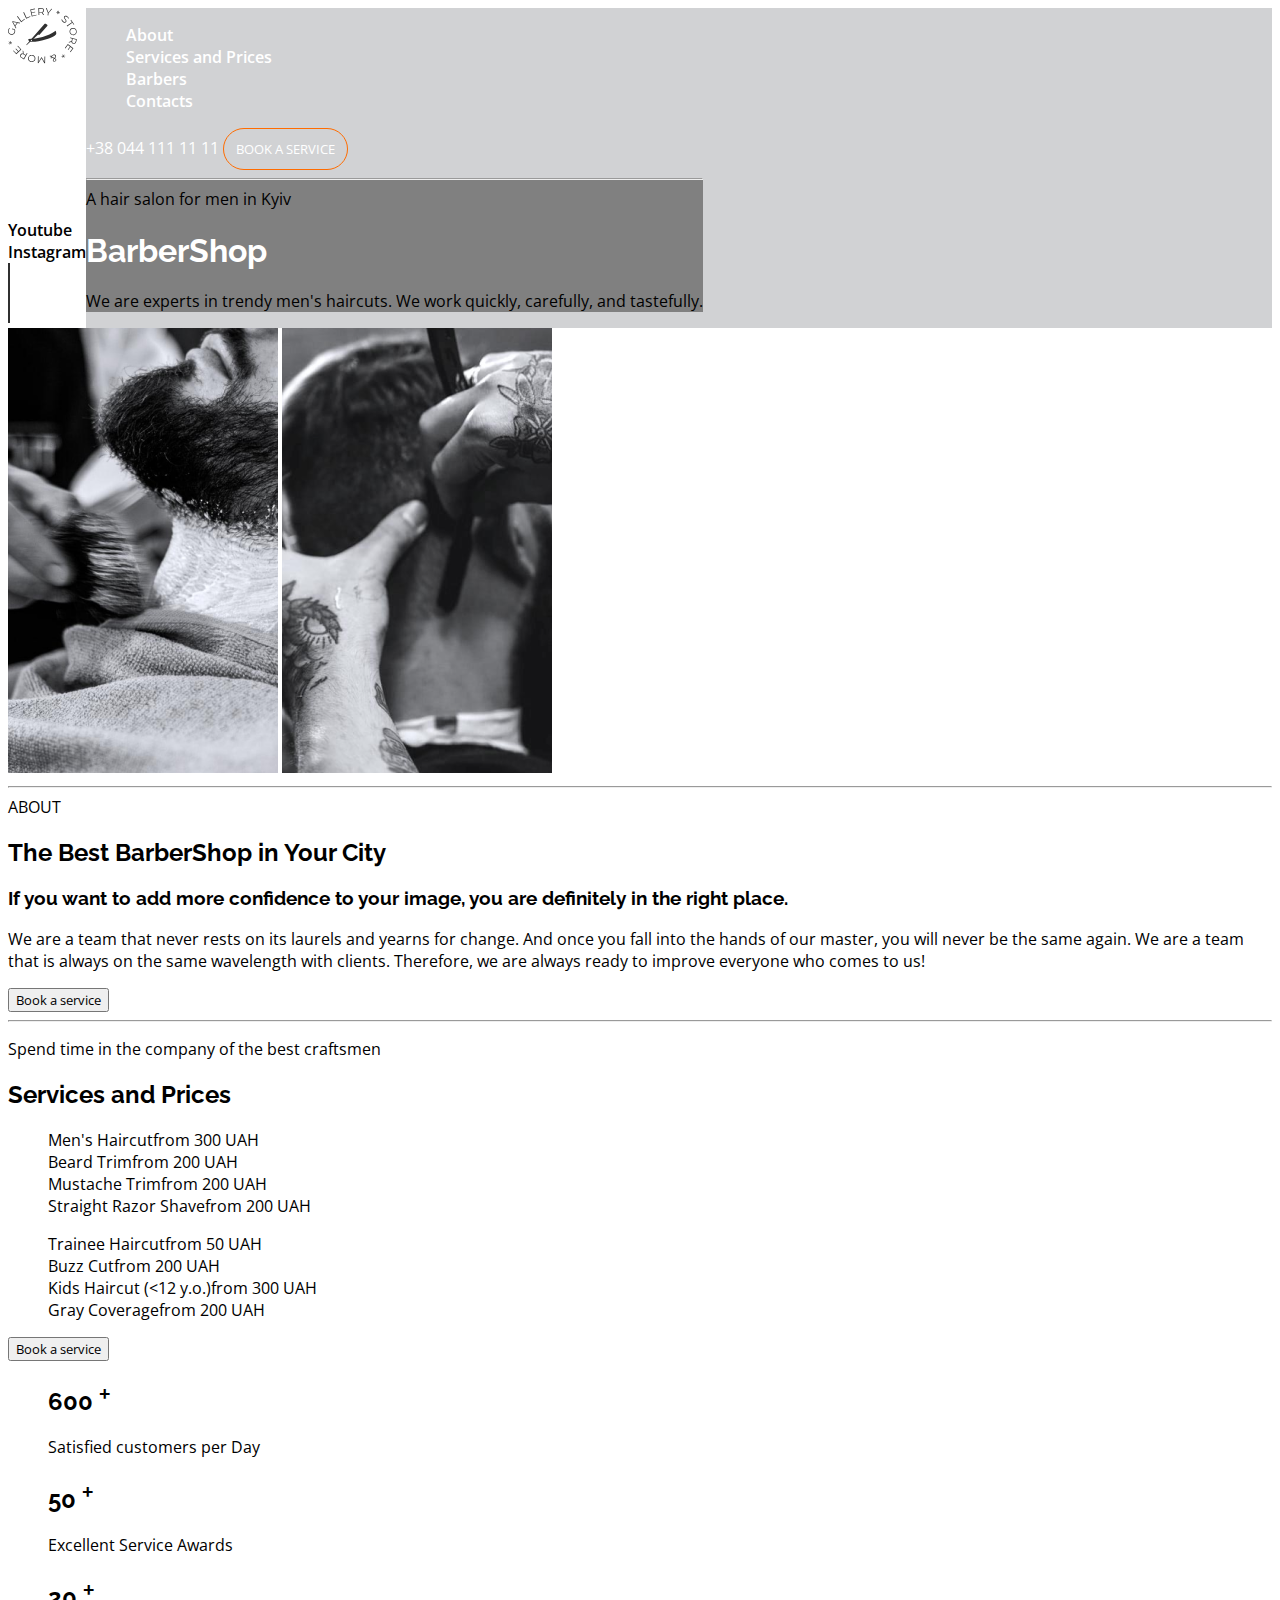
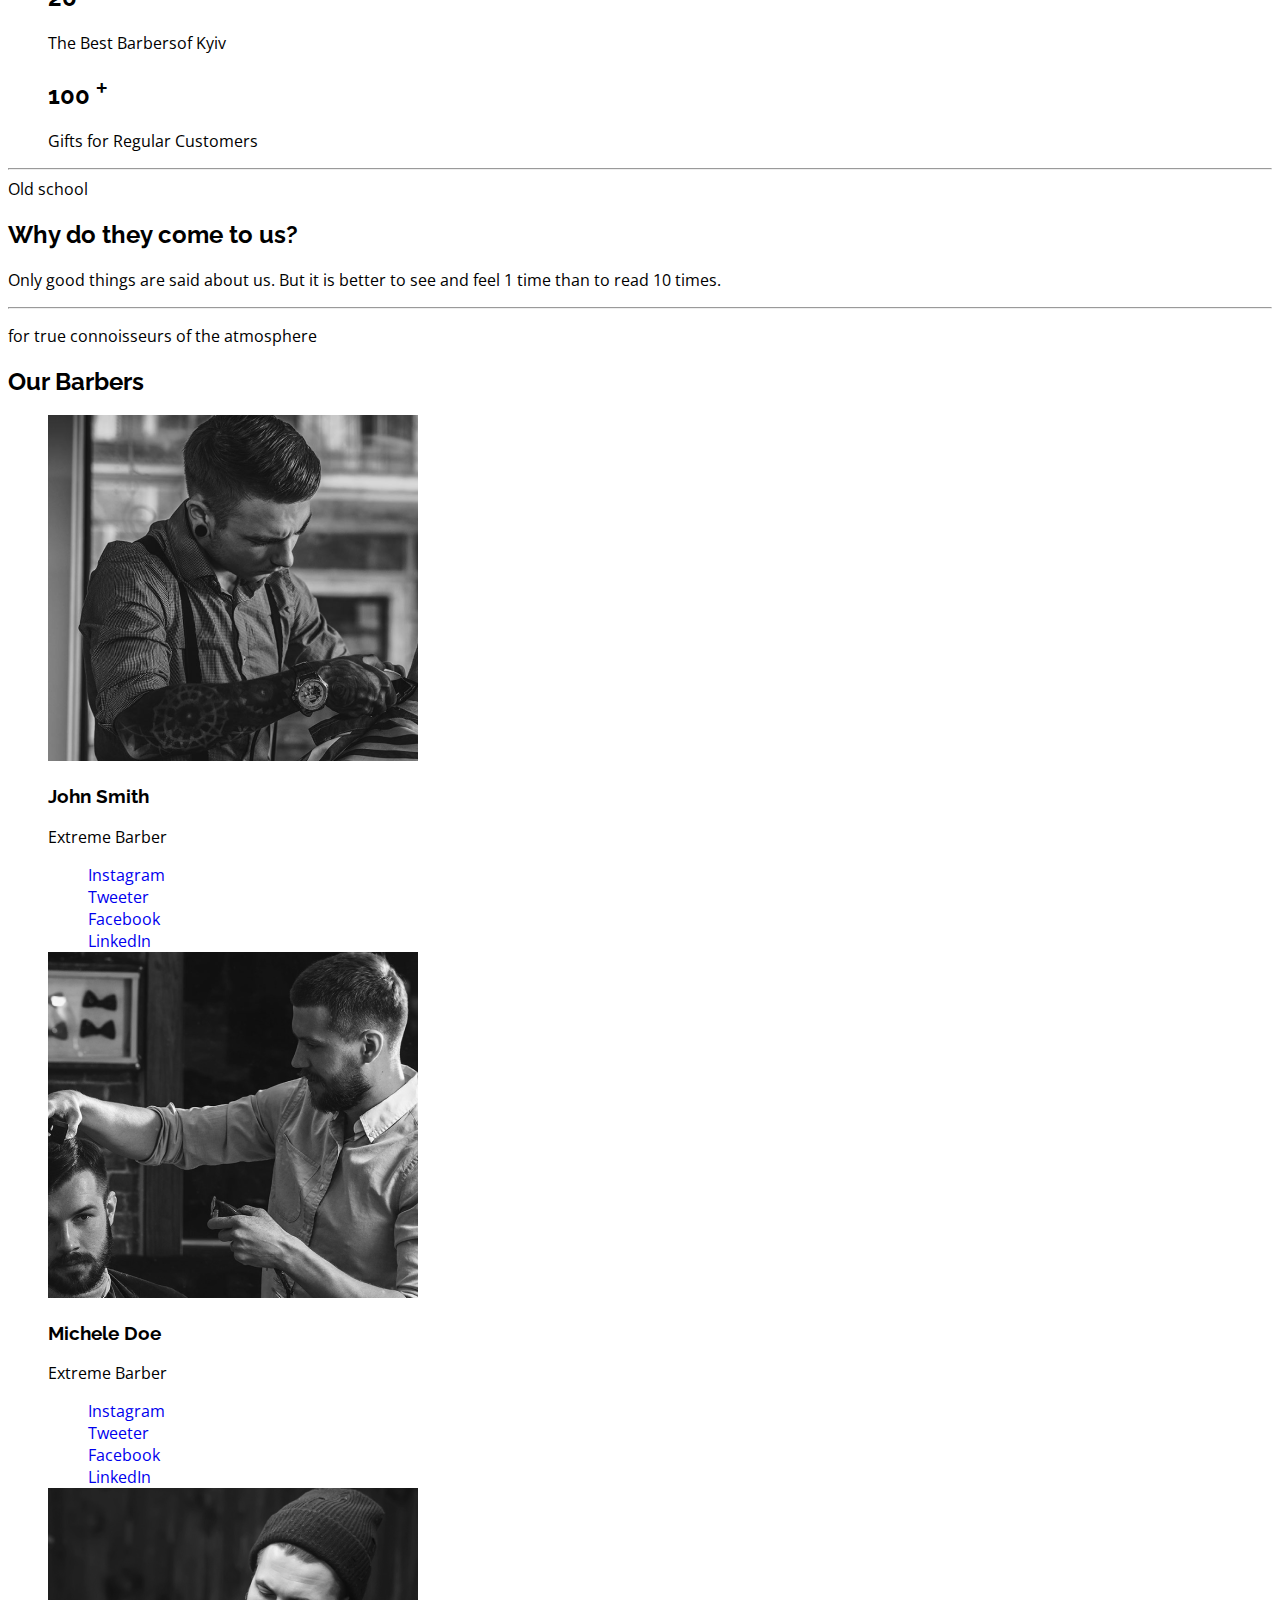
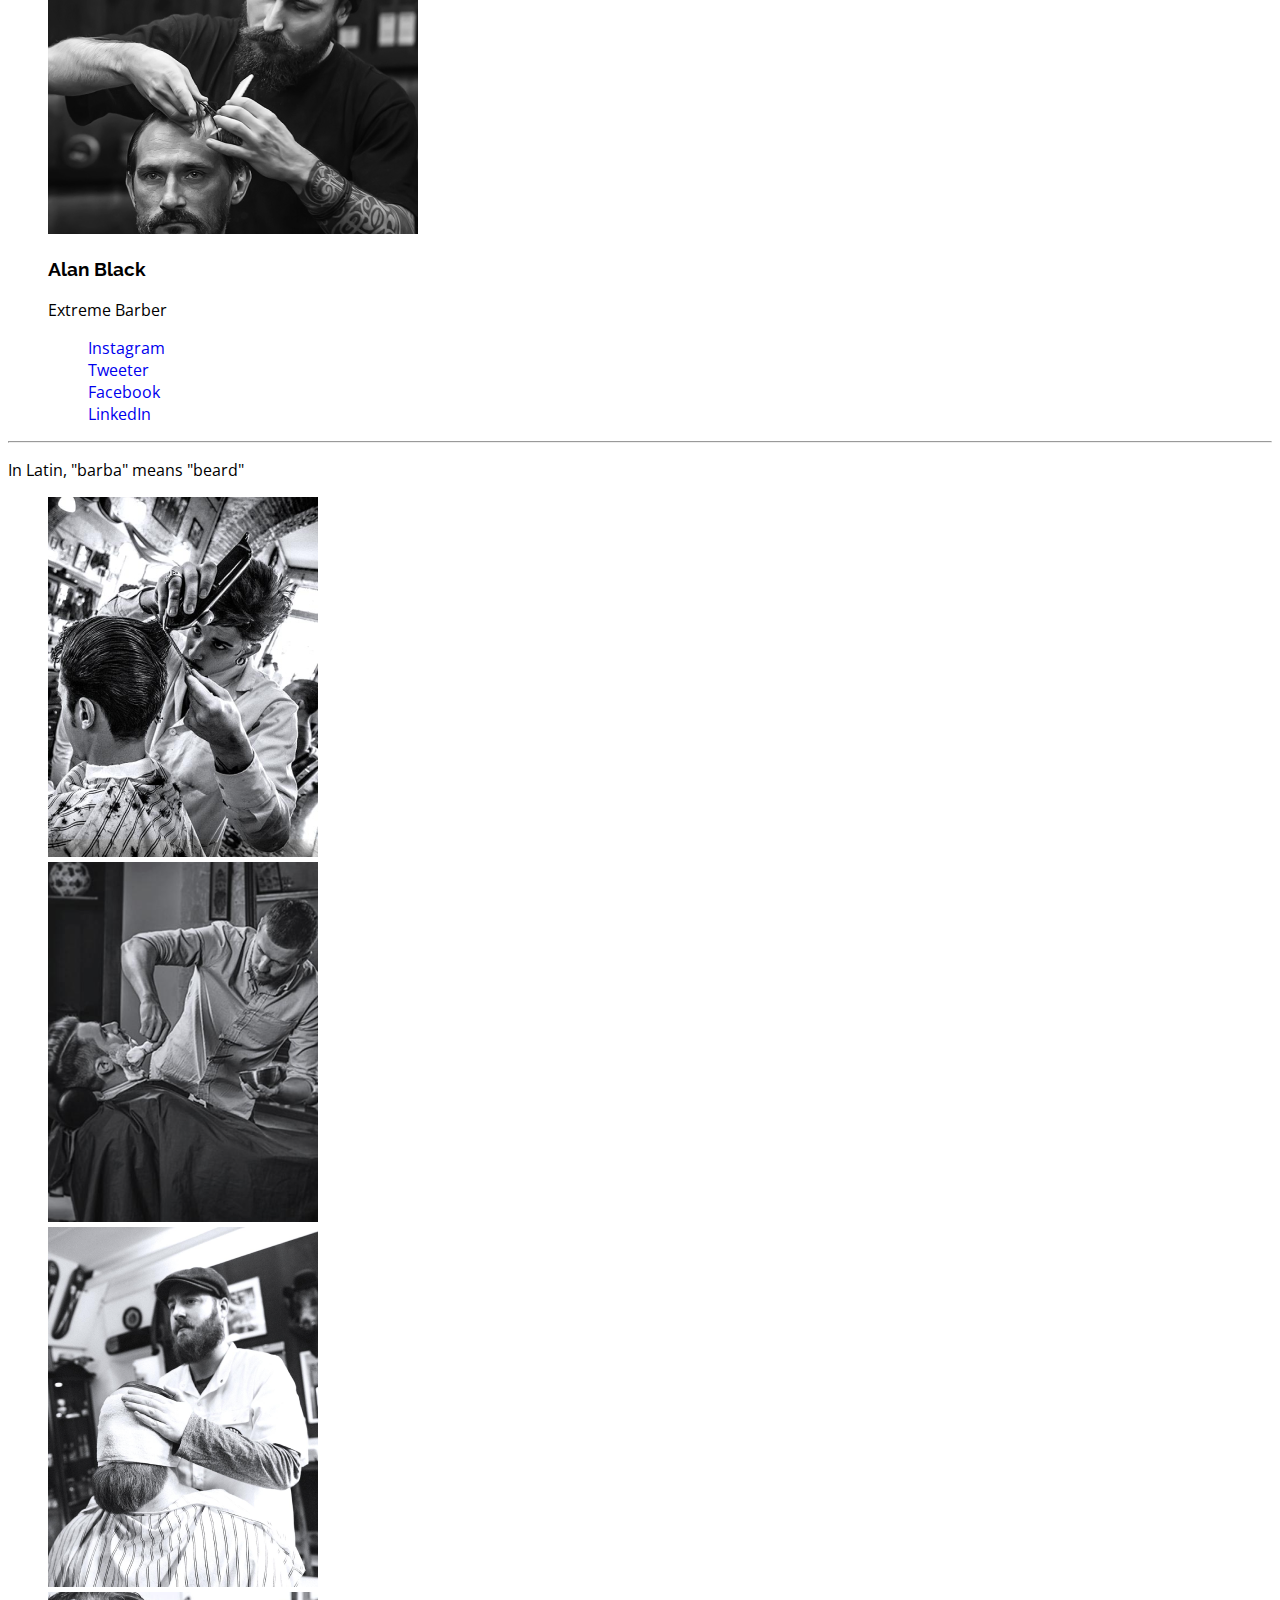
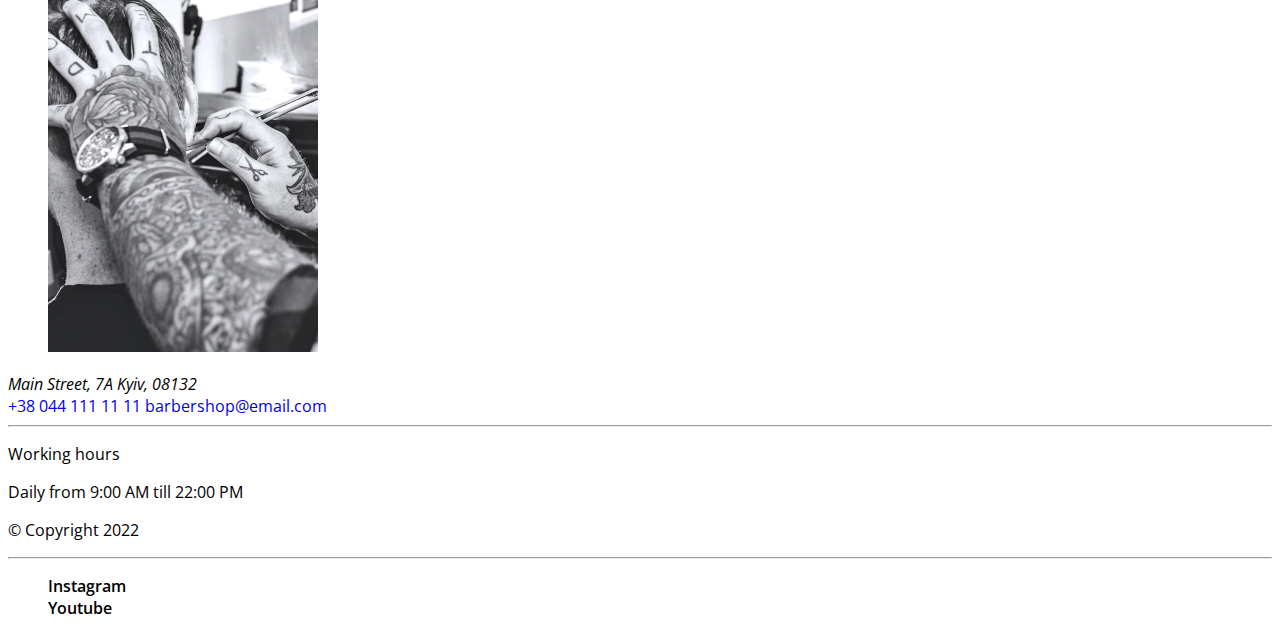
<file: index.html>
<!DOCTYPE html>
<html lang="en">
	<head>
		<meta charset="UTF-8" />
		<meta
			name="viewport"
			content="width=device-width, initial-scale=1.0"
		/>

		<link
			rel="preconnect"
			href="https://fonts.googleapis.com"
		/>
		<link
			rel="preconnect"
			href="https://fonts.gstatic.com"
			crossorigin
		/>
		<link
			href="https://fonts.googleapis.com/css2?family=Open+Sans:ital,wght@0,300..800;1,300..800&family=Raleway:ital,wght@0,100..900;1,100..900&display=swap"
			rel="stylesheet"
		/>

		<link
			rel="stylesheet"
			href="style.css"
		/>
		<title>BarberShop</title>
	</head>
	<body>
		<header class="global-header">
			<aside class="container aside-container">
				<a href="index.html">
					<img
						src="./images/Logo.svg"
						alt="logo-barbershop"
				/></a>
				<section class="social-section">
					<a
						href="https://www.youtube.com"
						rel="noopener norefferer nofollow"
						target="_blank"
						>Youtube</a
					>
					<a
						href="https://www.instagram.com"
						rel="noopener norefferer nofollow"
						target="_blank"
						>Instagram</a
					>
					<img
						src="./images/linie.png"
						alt="linie-barbershop"
						width="2px"
						height="60px"
					/>
				</section>
			</aside>

			<div class="header-container">
				<nav class="main-nav">
					<ul>
						<li>
							<a
								class="active"
								href="about.html"
								>About</a
							>
						</li>
						<li><a href="">Services and Prices</a></li>
						<li><a href="">Barbers</a></li>
						<li><a href="">Contacts</a></li>
					</ul>
				</nav>
				<a
					class="contact"
					href="tel:+38 044 111 11 11"
					>+38 044 111 11 11</a
				>
				<button class="button-service">Book a service</button>
				<!-- sectiunea hero -->
				<section class="hero-section">
					<hr />
					<span>A hair salon for men in Kyiv</span>
					<h1 class="hero-title">BarberShop</h1>
					<p>We are experts in trendy men's haircuts. We work quickly, carefully, and tastefully.</p>
				</section>
			</div>
		</header>
		<main>
			<!-- sectiunea About cu sloganul principal si cele doua imagini -->
			<section>
				<img
					src="./images/om_barbierit.png"
					alt="om barbierit"
				/>
				<img
					src="./images/om_tuns.png"
					alt="om tuns"
				/>
				<hr />
				<span>ABOUT</span>
				<h2>The Best BarberShop in Your City</h2>
				<h3>If you want to add more confidence to your image, you are definitely in the right place.</h3>
				<p>
					We are a team that never rests on its laurels and yearns for change. And once you fall into the hands of our master, you will never be the
					same again. We are a team that is always on the same wavelength with clients. Therefore, we are always ready to improve everyone who comes
					to us!
				</p>
				<button type="button">Book a service</button>
			</section>

			<!-- sectiunea Services and Prices -->
			<section>
				<hr />
				<p>Spend time in the company of the best craftsmen</p>
				<h2>Services and Prices</h2>
				<ul>
					<li><span>Men's Haircut</span><span>from 300 UAH </span></li>
					<li><span>Beard Trim</span><span>from 200 UAH </span></li>
					<li><span>Mustache Trim</span><span>from 200 UAH </span></li>
					<li><span>Straight Razor Shave</span><span>from 200 UAH </span></li>
				</ul>
				<ul>
					<li><span>Trainee Haircut</span><span>from 50 UAH </span></li>
					<li><span>Buzz Cut</span><span>from 200 UAH </span></li>
					<li><span>Kids Haircut (&lt;12 y.o.)</span><span>from 300 UAH </span></li>
					<li><span>Gray Coverage</span><span>from 200 UAH </span></li>
				</ul>
				<button type="button">Book a service</button>
			</section>

			<!-- seciunea Why to us -->
			<section>
				<ul>
					<li>
						<h2>600 <sup>+</sup></h2>
						<p>Satisfied customers per Day</p>
					</li>
					<li>
						<h2>50 <sup>+</sup></h2>
						<p>Excellent Service Awards</p>
					</li>
					<li>
						<h2>20 <sup>+</sup></h2>
						<p>The Best Barbersof Kyiv</p>
					</li>
					<li>
						<h2>100 <sup>+</sup></h2>
						<p>Gifts for Regular Customers</p>
					</li>
				</ul>
				<div>
					<hr />
					<span>Old school</span>
					<h2>Why do they come to us?</h2>
					<p>Only good things are said about us. But it is better to see and feel 1 time than to read 10 times.</p>
				</div>
			</section>

			<!-- sectiunea Our Barbsers -->
			<section>
				<hr />
				<p>for true connoisseurs of the atmosphere</p>
				<h2>Our Barbers</h2>
				<ul>
					<li>
						<img
							src="./images/john_smith.png"
							alt="John Smith"
						/>
						<h3>John Smith</h3>
						<p>Extreme Barber</p>
						<ul>
							<li><a href="https://www.instagram.com">Instagram</a></li>
							<li><a href="https://www.tweeter.com">Tweeter</a></li>
							<li><a href="https://www.facebook.com">Facebook</a></li>
							<li><a href="https://www.linkedin.com">LinkedIn</a></li>
						</ul>
					</li>
					<li>
						<img
							src="./images/michele_doe.png"
							alt="Michele Doe"
						/>
						<h3>Michele Doe</h3>
						<p>Extreme Barber</p>
						<ul>
							<li><a href="https://www.instagram.com">Instagram</a></li>
							<li><a href="https://www.tweeter.com">Tweeter</a></li>
							<li><a href="https://www.facebook.com">Facebook</a></li>
							<li><a href="https://www.linkedin.com">LinkedIn</a></li>
						</ul>
					</li>
					<li>
						<img
							src="./images/alan_black.png"
							alt="Alan Black"
						/>
						<h3>Alan Black</h3>
						<p>Extreme Barber</p>
						<ul>
							<li><a href="https://www.instagram.com">Instagram</a></li>
							<li><a href="https://www.tweeter.com">Tweeter</a></li>
							<li><a href="https://www.facebook.com">Facebook</a></li>
							<li><a href="https://www.linkedin.com">LinkedIn</a></li>
						</ul>
					</li>
				</ul>
			</section>

			<!-- sectiunea portfolio-->
			<section>
				<hr />
				<p>In Latin, "barba" means "beard"</p>
				<ul>
					<li>
						<img
							src="./images/tunde_par.png"
							alt="Frizer care tunde parul unui barbat cu foarfeca si masina de tuns"
						/>
					</li>
					<li>
						<img
							src="./images/tunde_barba.png"
							alt="Barbat care este barbierit la salon de tuns"
						/>
					</li>
					<li>
						<img
							src="./images/sterge_fata.png"
							alt="Etapa final din barbierire si anume cand ii sterge fata cu un prosop"
						/>
					</li>
					<li>
						<img
							src="./images/retuseaza.png"
							alt="Un barbat care taie parul de langa gat cu lama speciala"
						/>
					</li>
				</ul>
			</section>

			<!-- Contacts -->
			<section>
				<address>Main Street, 7A Kyiv, 08132</address>
				<a href="tel:+38 044 111 11 11">+38 044 111 11 11</a>
				<a href="mailto:barbershop@email.com">barbershop@email.com</a>
				<hr />
				<p>Working hours</p>
				<p>Daily from 9:00 AM till 22:00 PM</p>
			</section>
		</main>

		<footer>
			<p>&copy; Copyright 2022</p>
			<hr />
			<ul class="social-section">
				<li><a href="https://www.instagram.com">Instagram</a></li>
				<li><a href="https://www.youtube.com">Youtube</a></li>
			</ul>
		</footer>
	</body>
</html>
</file>
<file: style.css>
:root {
	--link-color: #fff;
	--aside-background-color: #fff;
	--link-color-hover: #ff6c00;
	--social-link-color: #000;
	--heading-font-family: "Raleway", sans-serif;
	--text-font-family: "Open Sans", sans-serif;
}

* {
	font-family: var(--text-font-family);
}

.global-header {
	background: #191c2633;
	display: flex;
}

.global-header .main-nav a,
.global-header .main-nav a:visited {
	color: var(--link-color);
	font-weight: 600;
}

ul {
	list-style-type: none;
}

.global-header .main-nav a:hover {
	color: var(--link-color-hover);
	cursor: pointer;
}

a {
	text-decoration: none;
}

.social-section a,
.social-section a:visited {
	color: var(--social-link-color);
	font-weight: 600;
	display: flex;
	flex-direction: column;
}

.global-header .contact,
.global-header .contact:visited {
	color: var(--link-color);
}

h1,
h2,
h3,
h4,
h5,
h6 {
	font-family: var(--heading-font-family);
	font-weight: 700;
}

.hero-section .hero-title {
	color: var(--link-color);
}

.hero-section {
	background-color: gray;
}

.button-service {
	background: transparent;
	text-transform: uppercase;
	border-radius: 25px;
	border: 1px solid var(--link-color-hover);
	color: var(--link-color);
	line-height: 16.34px;
	padding: 12px;
}

.aside-container {
	background: var(--aside-background-color);
	display: flex;
	flex-direction: column;
	justify-content: space-between;
}
</file>
